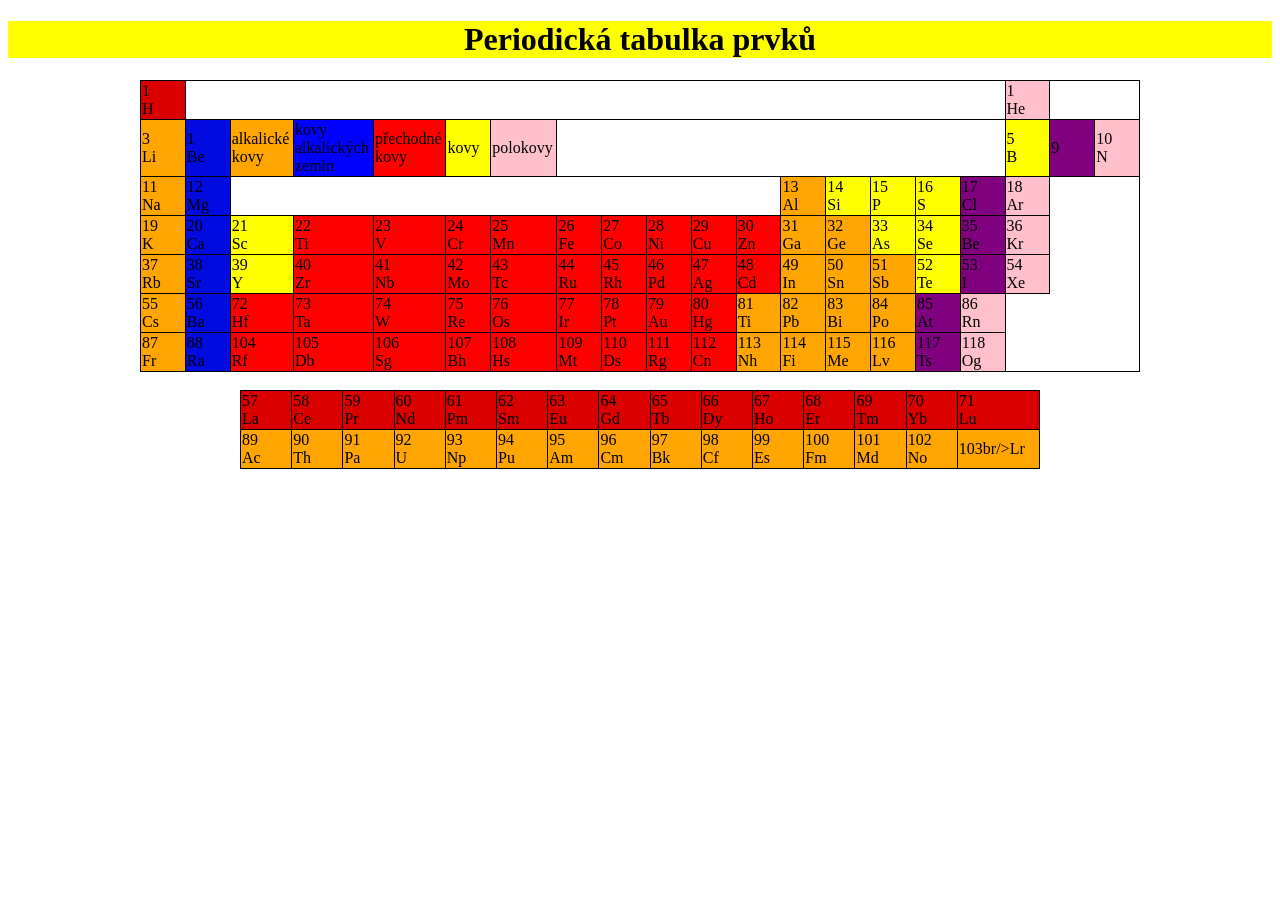
<file: periodická tabulka prvků/index.html>
<!DOCTYPE html>
<html lang="en">

<head>
    <meta charset="UTF-8">
    <meta http-equiv="X-UA-Compatible" content="IE=edge">
    <meta name="viewport" content="width=device-width, initial-scale=1.0">
    <title>Document</title> 
    <link rel="stylesheet" href="style.css">
</head>

<body>
    
    <center>
        <h1 style="background-color:yellow ">Periodická tabulka prvků</h1>
    </center>

    <center>
        <table width="1000">
            <tr>
                <td bgcolor=" dark orange" width="40">1<br/>H </td>
                <td class="border" colspan="16"></td>
                <td bgcolor="pink" width="40">1<br/>He</td>
            </tr>
            <tr>
                <td bgcolor="orange" width="40">3 <br/>Li</td>
                <td bgcolor="light blue" width="40">1<br/>Be</td>                                      <td bgcolor="orange" width="40">alkalické kovy</td>    <td bgcolor="blue" width="40">kovy alkalických zemin</td>            <td bgcolor="red" width="40">přechodné kovy</td> <td bgcolor="yellow" width="40">kovy</td> <td bgcolor="pink" width="40">polokovy</td>
            
                <td class="no border" colspan="10"></td>
                <td bgcolor="yellow" width="40">5<br/>B </td>
                

                <td bgcolor="purple" width="40">9<br/></td>
                <td bgcolor="pink" width="40">10 <br/>N</td>
            </tr>

            <tr>
                <td bgcolor="orange" width="40">11<br/>Na</td>
                <td bgcolor="light blue" width="40">12<br/>Mg</td>
                <td class="no border" colspan="10"></td>
                <td bgcolor="orange" width="40">13<br/>Al</td>
                <td bgcolor="yellow" width="40">14<br/>Si</td>
                <td bgcolor="yellow" width="40">15<br/>P</td>
                <td bgcolor="yellow" width="40">16<br/>S</td>
                <td bgcolor="purple" width="40">17<br/>Cl</td>
                <td bgcolor="pink" width="40">18<br/>Ar</td>
            </tr>


            </tr>
            <tr>
                <td bgcolor="orange" width="40">19<br/>K</td>
                <td bgcolor="light blue" width="40">20<br/>Ca</td>
                <td bgcolor="yellow" width="40">21<br/>Sc</td>
                <td bgcolor="red" width="40">22<br/>Ti</td>
                <td bgcolor="red" width="40">23<br/>V</td>
                <td bgcolor="red" width="40">24<br/>Cr</td>
                <td bgcolor="red" width="40">25<br/>Mn</td>
                <td bgcolor="red" width="40">26<br/>Fe</td>
                <td bgcolor="red" width="40">27<br/>Co</td>
                <td bgcolor="red" width="40">28<br/>Ni</td>
                <td bgcolor="red" width="40">29<br/>Cu</td>
                <td bgcolor="red" width="40">30<br/>Zn</td>
                <td bgcolor="orange" width="40">31<br/>Ga</td>
                <td bgcolor="orange" width="40">32<br/>Ge</td>
                <td bgcolor="yellow" width="40">33<br/>As</td>
                <td bgcolor="yellow" width="40">34<br/>Se</td>
                <td bgcolor="purple" width=" 40 ">35<br/> Be</td>
                <td bgcolor="pink " width="40 ">36<br/>Kr </td>
            </tr>


            </tr>
            <tr>
                <td bgcolor="orange" width="40">37<br/>Rb</td>
                <td bgcolor="light blue" width="40">38<br/>Sr</td>
                <td bgcolor="yellow" width="40">39<br/>Y</td>
                <td bgcolor="red" width="40">40<br/>Zr</td>
                <td bgcolor="red" width="40">41<br/>Nb</td>
                <td bgcolor="red" width="40">42<br/>Mo</td>
                <td bgcolor="red" width="40">43<br/>Tc</td>
                <td bgcolor="red" width="40">44<br/>Ru</td>
                <td bgcolor="red" width="40">45<br/>Rh</td>
                <td bgcolor="red" width="40">46<br/>Pd</td>
                <td bgcolor="red" width="40">47<br/>Ag</td>
                <td bgcolor="red" width="40">48<br/>Cd</td>
                <td bgcolor="orange" width="40">49<br/>In</td>
                <td bgcolor="orange" width="40">50<br/>Sn</td>
                <td bgcolor="orange" width="40">51<br/>Sb</td>
                <td bgcolor="yellow" width="40">52<br/>Te</td>
                <td bgcolor="purple" width=" 40 ">53<br/>I</td>
                <td bgcolor="pink " width="40 ">54<br/>Xe</td>
            </tr>
            <tr>
                <td bgcolor="orange" width="40">55<br/>Cs</td>
                <td bgcolor="light blue" width="40">56<br/>Ba</td>
                
                <td bgcolor="red" width="40">72<br/>Hf</td>
                <td bgcolor="red" width="40">73<br/>Ta</td>
                <td bgcolor="red" width="40">74<br/>W</td>
                <td bgcolor="red" width="40">75<br/>Re</td>
                <td bgcolor="red" width="40">76<br/>Os</td>
                <td bgcolor="red" width="40">77<br/>Ir</td>
                <td bgcolor="red" width="40">78<br/>Pt</td>
                <td bgcolor="red" width="40">79<br/>Au</td>
                <td bgcolor="red" width="40">80<br/>Hg</td>
                <td bgcolor="orange" width="40">81<br/>Ti</td>
                <td bgcolor="orange" width="40">82<br/>Pb</td>
                <td bgcolor="orange" width="40">83<br/>Bi</td>
                <td bgcolor="orange" width="40">84<br/>Po</td>
                <td bgcolor="purple" width=" 40 ">85<br/>At</td>
                <td bgcolor="pink " width="40 ">86<br/>Rn</td>
            </tr>
            <tr>
                <td bgcolor="orange" width="40">87<br/>Fr</td>
                <td bgcolor="light blue" width="40">88<br/>Ra</td>
               
                <td bgcolor="red" width="40">104<br/>Rf</td>
                <td bgcolor="red" width="40">105<br/>Db</td>
                <td bgcolor="red" width="40">106<br/>Sg</td>
                <td bgcolor="red" width="40">107<br/>Bh</td>
                <td bgcolor="red" width="40">108<br/>Hs</td>
                <td bgcolor="red" width="40">109<br/>Mt</td>
                <td bgcolor="red" width="40">110<br/>Ds</td>
                <td bgcolor="red" width="40">111<br/>Rg</td>
                <td bgcolor="red" width="40">112<br/>Cn</td>
                <td bgcolor="orange" width="40">113<br/>Nh</td>
                <td bgcolor="orange" width="40">114<br/>Fi</td>
                <td bgcolor="orange" width="40">115<br/>Me</td>
                <td bgcolor="orange" width="40">116<br/>Lv</td>
                <td bgcolor="purple" width=" 40 ">117<br/>Ts</td>
                <td bgcolor="pink " width="40 ">118<br/>Og</td>
            </tr>
        </table>

    </center>

    <br/>

    <center>
        <table width="800">
            <tr>
                <td bgcolor="dark orange" width="40">57<br/>La</td>
                <td bgcolor="dark orange" width="40">58<br/>Ce</td>
                <td bgcolor="dark orange" width="40">59<br/>Pr</td>
                <td bgcolor="dark orange" width="40">60<br/>Nd</td>
                <td bgcolor="dark orange" width="40">61<br/>Pm</td>
                <td bgcolor="dark orange" width="40">62<br/>Sm</td>
                <td bgcolor="dark orange" width="40">63<br/>Eu</td>
                <td bgcolor="dark orange" width="40">64<br/>Gd</td>
                <td bgcolor="dark orange" width="40">65<br/>Tb</td>
                <td bgcolor="dark orange" width="40">66<br/>Dy</td>
                <td bgcolor="dark orange" width="40">67<br/>Ho</td>
                <td bgcolor="dark orange" width="40">68<br/>Er</td>
                <td bgcolor="dark orange" width="40">69<br/>Tm</td>
                <td bgcolor="dark orange" width="40">70<br/>Yb</td>
                <td bgcolor="dark orange" width="40">71<br/>Lu</td>
            </tr>
            <tr>
                <td bgcolor="orange" width="40">89<br/>Ac</td>
                <td bgcolor="orange" width="40">90<br/>Th</td>
                <td bgcolor="orange" width="40">91<br/>Pa</td>
                <td bgcolor="orange" width="40">92<br/>U</td>
                <td bgcolor="orange" width="40">93<br/>Np</td>
                <td bgcolor="orange" width="40">94<br/>Pu</td>
                <td bgcolor="orange" width="40">95<br/>Am</td>
                <td bgcolor="orange" width="40">96<br/>Cm</td>
                <td bgcolor="orange" width="40">97<br/>Bk</td>
                <td bgcolor="orange" width="40">98<br/>Cf</td>
                <td bgcolor="orange" width="40">99<br/>Es</td>
                <td bgcolor="orange" width="40">100<br/>Fm</td>
                <td bgcolor="orange" width="40 ">101<br/>Md</td>
                <td bgcolor="orange " width="40 ">102<br/>No</td>
                <td bgcolor="orange " width="40 ">103br/>Lr</td>
            </tr>
        </table>
    </center>







</body>

</html>
</file>
<file: periodická tabulka prvků/style.css>
table, td{
  border: 1px solid black;
border-collapse: collapse;
}
</file>
